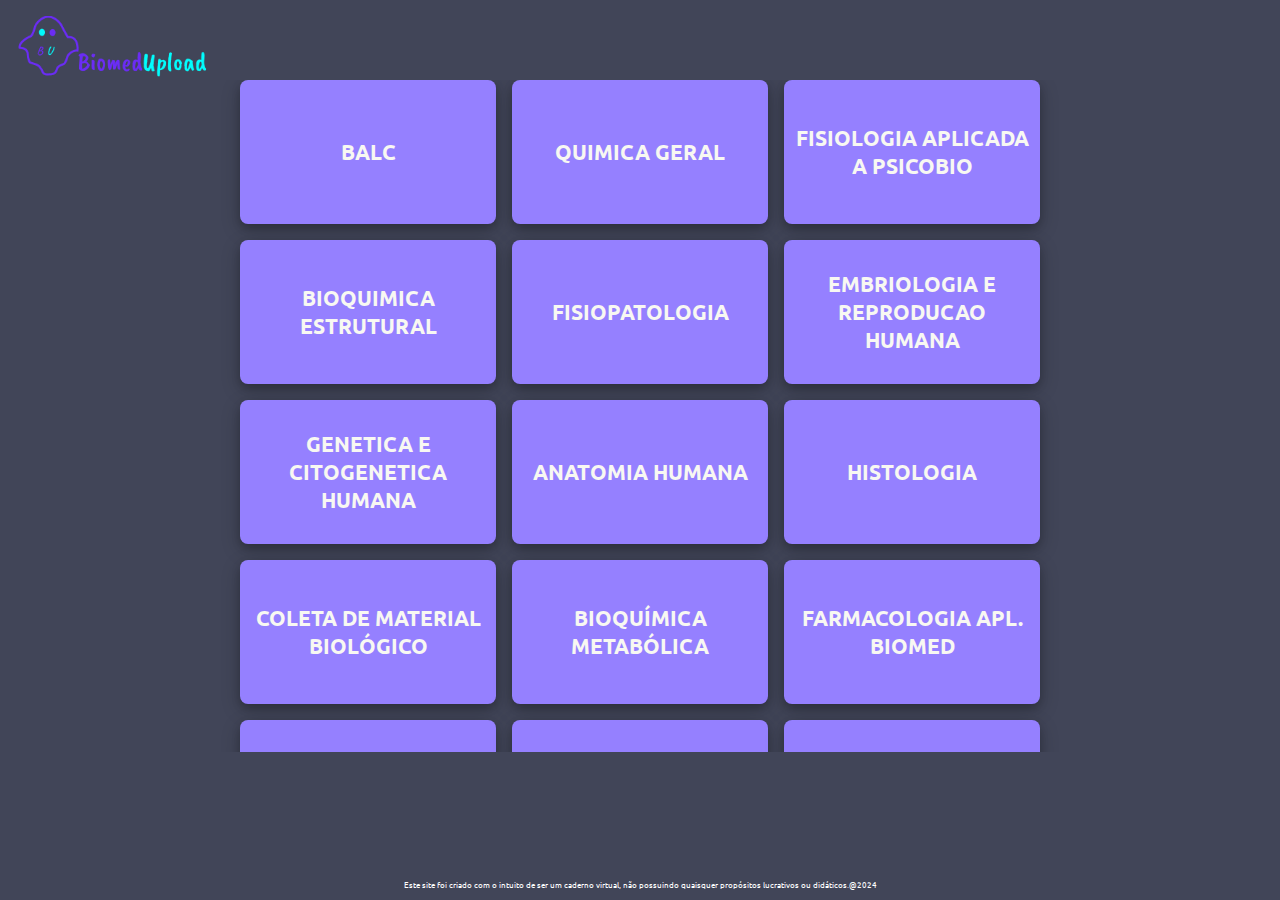
<file: index.html>
<!DOCTYPE html>
<html lang="pt-br">
<head>
    <meta charset="UTF-8">
    <meta name="viewport" content="width=device-width, initial-scale=1.0">
    <link rel="preconnect" href="https://fonts.googleapis.com">
    <link rel="preconnect" href="https://fonts.gstatic.com" crossorigin>
    <link href="https://fonts.googleapis.com/css2?family=Ubuntu:wght@400;500;700&display=swap" rel="stylesheet">
    <link rel="icon" type="image/png" href="../attachments/biomed_short_logo.png">
    <link rel="stylesheet" href="./css/style.css">
    <meta http-equiv="Content-Security-Policy" content="script-src 'self' 'unsafe-inline' 'unsafe-eval' https://apis.google.com">
    <title>Biomed Upload</title>
</head>
<body>
    <header id="header">
        <img src="./attachments/biomed_short_logo.png" id="logo" alt="Biomed Upload icon, an purple and blue ghost.">
        <nav id="navbar">
            <p>
                <a href="" id="path"></a>
            </p>
        </nav>
    </header>

    <main id="boundaries"></main>

    <footer>
        <p>
        Este site foi criado com o intuito de ser um caderno virtual, não possuindo quaisquer propósitos lucrativos ou didáticos.
        </p>
        <span>@2024</span>
    </footer>

    <script src="./script/script.js"></script>
</body>
</html>
</file>
<file: css/style.css>
* {
    margin: 0;
    padding: 0;
    box-sizing: border-box;
    font-family: "Ubuntu", sans-serif;
}

@property --angle {
    syntax: '<angle>';
    initial-value: 90deg;
    inherits: true;
}

:root{
    --cyan: rgb(128, 255, 234);
    --green: rgb(138, 255, 128);
    --yellow: rgb(255, 255, 128);

    --duration: 2500ms;
	--angle: 90deg;
}

body{
    background-color: rgb(65, 69, 88);
    position: absolute;
    height: auto;
}

#header{
    /* position: fixed; */
    width: 100vw;
    max-height: 5rem;;
    /* z-index: 1; */

    background-color: rgb(65, 69, 88);
}

#header img{
    max-width: 50%;
    margin-top: 1rem;
    margin-left: 1rem;   
}

#header nav {
    position: absolute;
    top: 0;
    left: 40%;
    width: 100%;
    margin-block: 2rem;
}

#header nav p a{
    color: rgb(255, 255, 128);
    font-size: .5rem;
    text-transform: uppercase;
    text-decoration: none;
}

#header nav p a:hover{
    cursor: pointer;

    color: rgb(149, 128, 255);
}

#boundaries{
    width: 80vw;
    height: calc(100vh -5rem -2rem);
    margin: 0 10vw 0;
    /* margin: 8rem 10vw 3rem; */
    position: relative;
    flex: 1;
    overflow-y: auto;
    overflow-x: clip;
    /*overflow-y: scroll; */

    display: flex;
    flex-direction:column;
    justify-content: flex-start;
    align-content: center;
    flex-wrap: wrap;
    gap: 1rem;
}

::-webkit-scrollbar {
    width: 5px;
}

::-webkit-scrollbar-track {
    box-shadow: inset 0 0 5px #000000; 
    border-radius: 10px;
}

::-webkit-scrollbar-thumb {
    background: rgb(255, 255, 128); 
    border-radius: 10px;
}

::-webkit-scrollbar-thumb:hover {
    background: rgb(255, 202, 128); 
}

.card{
    min-width: 100%;
    height: auto;
    aspect-ratio: 16/9;
    padding: 10px;
    background-color: rgb(149, 128, 255);
    border-radius: .5rem;
    z-index: 1;

    display: flex;
    justify-content: center;
    align-items: center;

    box-shadow: 0 4px 8px 0 rgba(0, 0, 0, 0.2), 0 6px 20px 0 rgba(0, 0, 0, 0.19);
}

.card a {
    position: relative;
    width: 100%;
    height: 100%;

    display: flex;
    align-items: center;
    justify-content: center;

    text-decoration: none;
}

.card a span{
    font-size: 1.3rem;
    text-transform: uppercase;
    font-weight: 700;
    color: rgb(248, 248, 242);
    text-align: center;
    word-wrap: break-word;
    max-width: 100%;
}

footer {
    display: flex;
    align-items: center;
    justify-content: center;
    width: 100vw;
    height: 2rem;
    position: fixed;
    bottom: 0;
    background-color: rgb(65, 69, 88);
    z-index: 1;
}

footer p, footer span{
    color: white;
    font-size: .5rem;
    text-align: center;  
}


@media screen and (min-width: 825px) and (orientation: landscape) {
    #header{
        flex-direction: row;
    }

    #header img{
        max-width: 15%;
    }

    #header nav{
        margin: 6rem 0 0 3rem;
        left: 0;
        width: 5rem; 
    }

    #header nav p a{
        font-size: 1rem;
        
    }

    .card {
        flex: 1 0 25%;
        min-width: auto;
        max-width: 25%;
    }

    #boundaries{
        height: calc(80vh - 3rem);
        flex-direction: row;
        align-content: baseline;
        justify-content: center;
    }

    .card:hover{  
        cursor: pointer;

        border: 0.35rem solid;
        border-image: conic-gradient(from var(--angle), var(--cyan), var(--green), var(--yellow) 0.1turn,  
            var(--cyan) 0.15turn, var(--green) 0.25turn, 
            var(--green) 0.35turn, var(--yellow) 0.45turn, 
            var(--yellow) 0.55turn, var(--cyan) 0.65turn, 
            var(--green) 0.75turn, var(--yellow) 0.85turn, 
            var(--cyan) 0.95turn, var(--green) 1turn) 30;
        animation: borderRotate var(--duration) linear infinite forwards;
    }

    @keyframes borderRotate {
        100% {
            --angle: 540deg;
        }
    }
    
        
}
</file>
